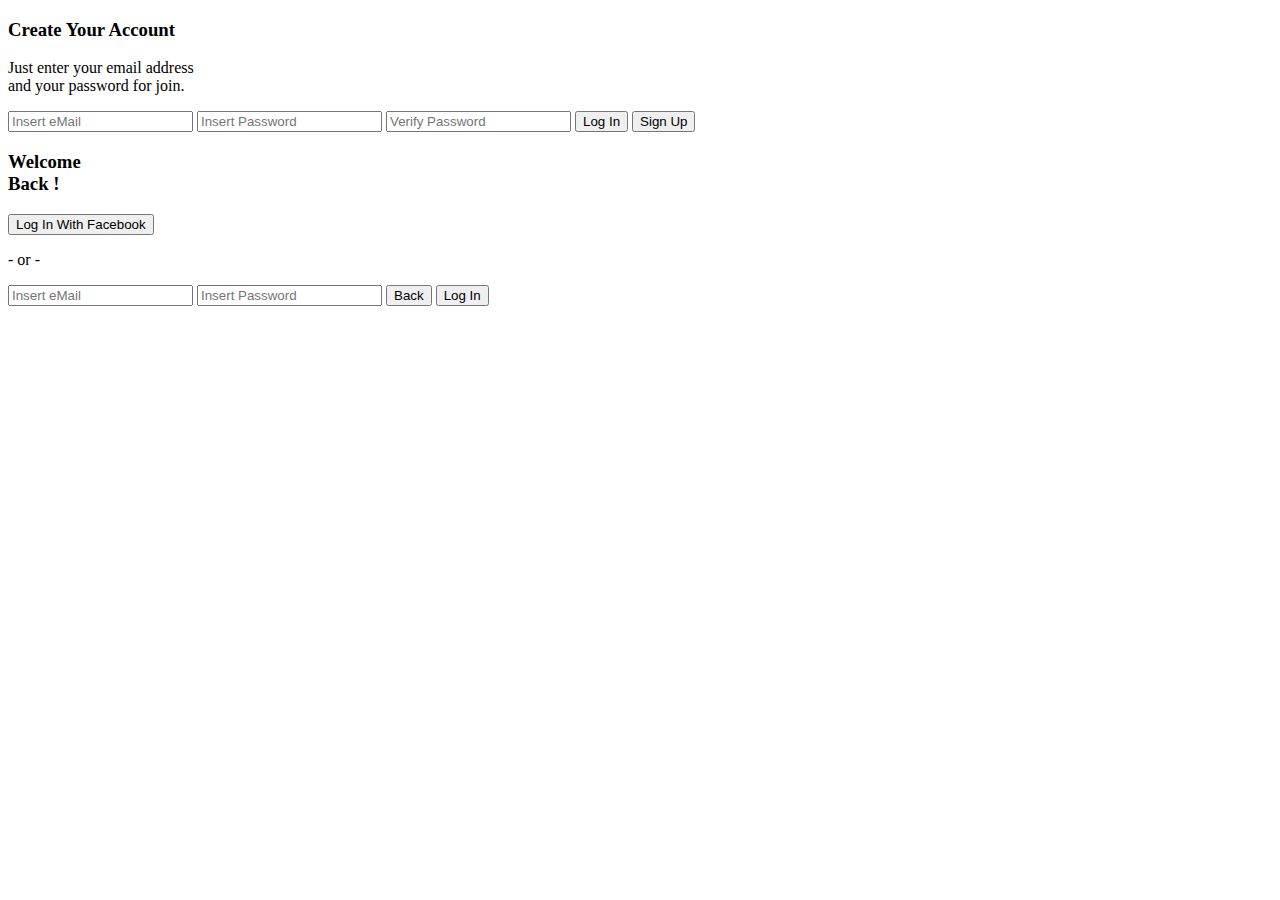
<file: www/login-page.html>
<!DOCTYPE html>
<html lang="en">
<head>
</head>
<body>
<!-- login-page -->
<ons-page id="login-page">
    <!--<ons-toolbar class="toolbar--noshadow">
        <div class="left">
            <ons-toolbar-button>
                <ons-icon icon="md-menu"></ons-icon>
            </ons-toolbar-button>
        </div>
        <div class="center" style="text-align: center;">Fixed Header</div>
        <div class="right">
            <ons-toolbar-button><ons-icon icon="md-more-vert"></ons-icon></ons-toolbar-button>
        </div>
    </ons-toolbar>-->

    <ons-carousel fullscreen id="login-carousel">
        <ons-carousel-item>
            <div class="container">
                <form class="signUp">
                    <h3>Create Your Account</h3>
                    <p>Just enter your email address</br>
                        and your password for join.
                    </p>
                    <input class="w100" type="email" placeholder="Insert eMail" required autocomplete='off'>
                    <input type="password" placeholder="Insert Password" required>
                    <input type="password" placeholder="Verify Password" required>
                    <button class="form-btn sx log-in" type="button">Log In</button>
                    <button class="form-btn dx" type="submit">Sign Up</button>
                </form>
                <form class="signIn">
                    <h3>Welcome<br>Back !</h3>
                    <button class="fb" type="button">Log In With Facebook</button>
                    <p>- or -</p>
                    <input type="email" placeholder="Insert eMail" autocomplete='off' required>
                    <input type="password" placeholder="Insert Password" required>
                    <button class="form-btn sx back" type="button">Back</button>
                    <button class="form-btn dx" type="submit">Log In</button>
                </form>
            </div>
        </ons-carousel-item>

    </ons-carousel>
</ons-page>
</body>
</html>
</file>
